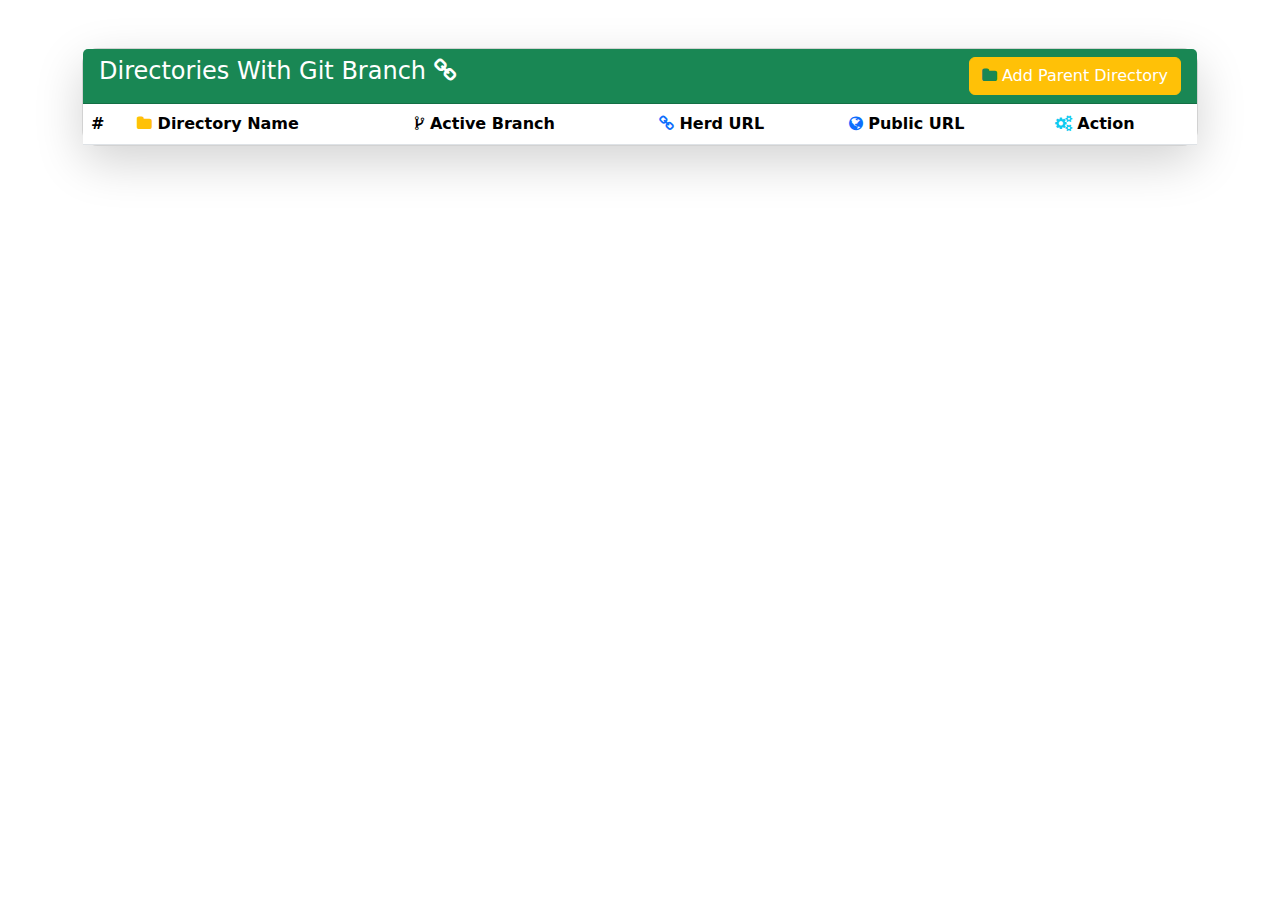
<file: index.html>
<!DOCTYPE html>
<html lang="en">
  <head>
    <meta charset="UTF-8" />
    <title>Attractive Bootstrap 5 Table</title>
    <link
      rel="stylesheet"
      href="https://cdnjs.cloudflare.com/ajax/libs/font-awesome/4.7.0/css/font-awesome.min.css"
    />
    <link
      href="https://cdn.jsdelivr.net/npm/bootstrap@5.3.3/dist/css/bootstrap.min.css"
      rel="stylesheet"
    />
    <style>
      .table thead {
        background-color: #343a40;
        color: white;
      }

      .table-hover tbody tr:hover {
        background-color: #f1f1f1;
      }

      .btn-group .btn {
        margin-right: 5px;
      }
    </style>
  </head>

  <body>
    <div class="container mt-5">
      <div class="card shadow-lg rounded-4">
        <div
          class="card-header bg-success text-white d-flex justify-content-left"
        >
          <h4 class="mb-0 me-auto">
            Directories With Git Branch <i class="fa fa-chain"></i>
          </h4>
          <button
            class="btn btn-warning text-white"
            id="add_parent_directory_btn"
          >
            <i class="fa fa-folder text-success"></i> Add Parent Directory
          </button>
          <div class="row d-none" id="add_parent_directory_group">
            <div class="col-8">
              <input
                type="text"
                class="form-control"
                placeholder="Parent Dir Path"
                id="parent_directory_path"
                name="parent_directory"
              />
            </div>
            <div class="col-2">
              <button class="btn btn-warning text-white" type="button" id="add">
                Add
              </button>
            </div>
          </div>
        </div>
        <div class="card-body p-0">
          <div class="table-responsive">
            <table
              class="table table-hover align-middle mb-0"
              id="directory-table"
            >
              <thead>
                <tr>
                  <th scope="col">#</th>
                  <th scope="col">
                    <i class="fa fa-folder text-warning"></i> Directory Name
                  </th>
                  <th scope="col">
                    <i class="fa fa-code-fork"></i> Active Branch
                  </th>
                  <th scope="col">
                    <i class="fa fa-chain text-primary"></i> Herd URL
                  </th>
                  <th scope="col">
                    <i class="fa fa-globe text-primary"></i> Public URL
                  </th>
                  <th scope="col">
                    <i class="fa fa-cogs text-info"></i> Action
                  </th>
                </tr>
              </thead>
              <tbody></tbody>
            </table>
          </div>
        </div>
      </div>

      <!--modal-->
      <!-- Button trigger modal -->
      <!-- <button
        type="button"
        class="btn btn-primary"
        data-bs-toggle="modal"
        data-bs-target="#staticBackdrop"
      >
        Launch static backdrop modal
      </button> -->

      <!-- Modal -->
      <div
        class="modal fade"
        id="cloneDirectoryModal"
        data-bs-backdrop="static"
        data-bs-keyboard="false"
        tabindex="-1"
        aria-labelledby="cloneDirectoryModalLabel"
        aria-hidden="true"
      >
        <div class="modal-dialog">
          <div class="modal-content">
            <div class="modal-header">
              <h5 class="modal-title" id="cloneDirectoryModalLabel">
                Clone Directory <i class="fa fa-copy"></i>
              </h5>
              <button
                type="button"
                class="btn-close"
                data-bs-dismiss="modal"
                aria-label="Close"
              ></button>
            </div>
            <div class="modal-body">
                <form id="clone_dir_form">

              <div class="row">
                  <div class="col-12">
                    <label class="form-label">New Directory Name: <span class="text-danger">*</span></label>
                    <input
                      type="text"
                      name="new_dir_name"
                      id="new_dir_name"
                      class="form-control"
                      placeholder="Enter New Directory Name"
                      required
                    />
                  </div>
                  <input type="hidden" id="dir_path">
                <div class="col-12 text-end pt-2">
                  <button
                    type="button"
                    class="btn btn-danger text-white"
                    data-bs-dismiss="modal"
                  >
                    Close
                  </button>
                  <button class="btn btn-success text-white" type="submit">
                    Clone
                  </button>
                </div>
                </form>

              </div>
            </div>
          </div>
        </div>
      </div>
    </div>

    <script
      src="https://cdn.jsdelivr.net/npm/bootstrap@5.0.2/dist/js/bootstrap.bundle.min.js"
      integrity="sha384-MrcW6ZMFYlzcLA8Nl+NtUVF0sA7MsXsP1UyJoMp4YLEuNSfAP+JcXn/tWtIaxVXM"
      crossorigin="anonymous"
    ></script>

    <!-- Option 2: Separate Popper and Bootstrap JS -->

    <script
      src="https://cdn.jsdelivr.net/npm/@popperjs/core@2.9.2/dist/umd/popper.min.js"
      integrity="sha384-IQsoLXl5PILFhosVNubq5LC7Qb9DXgDA9i+tQ8Zj3iwWAwPtgFTxbJ8NT4GN1R8p"
      crossorigin="anonymous"
    ></script>
    <script
      src="https://cdn.jsdelivr.net/npm/bootstrap@5.0.2/dist/js/bootstrap.min.js"
      integrity="sha384-cVKIPhGWiC2Al4u+LWgxfKTRIcfu0JTxR+EQDz/bgldoEyl4H0zUF0QKbrJ0EcQF"
      crossorigin="anonymous"
    ></script>

    <script
      src="https://code.jquery.com/jquery-3.7.1.min.js"
      integrity="sha256-/JqT3SQfawRcv/BIHPThkBvs0OEvtFFmqPF/lYI/Cxo="
      crossorigin="anonymous"
    ></script>
    <script src="public/js/index.js"></script>
    <script>
      $(document).ready(function () {
        $('[data-bs-toggle="popover"]').popover("show");
      });
    </script>
  </body>
</html>
</file>
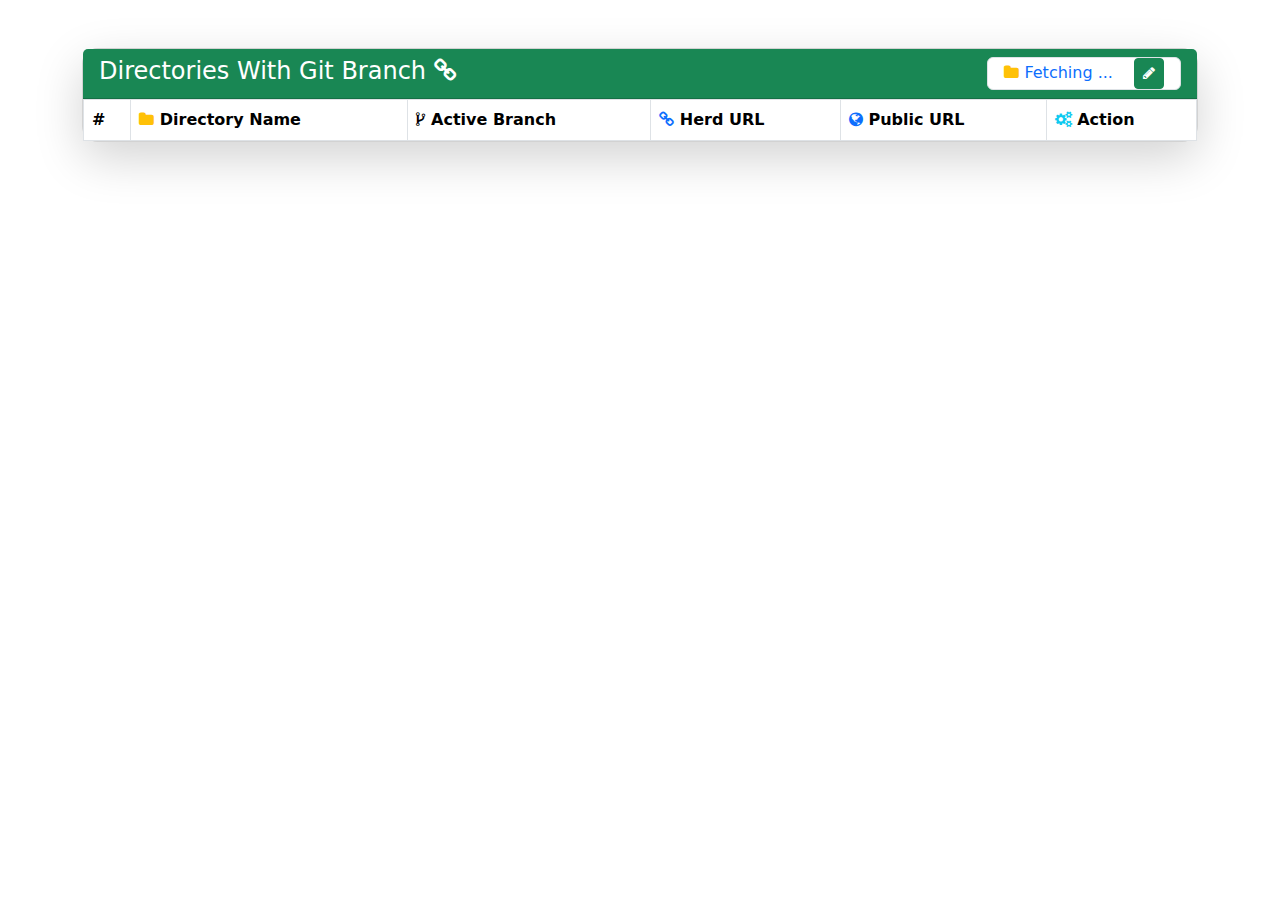
<file: public/index.html>
<!DOCTYPE html>
<html lang="en">
  <head>
    <meta charset="UTF-8" />
    <title>URL-Master</title>
    <link
      rel="stylesheet"
      href="https://cdnjs.cloudflare.com/ajax/libs/font-awesome/4.7.0/css/font-awesome.min.css"
    />
    <link
      href="https://cdn.jsdelivr.net/npm/bootstrap@5.3.3/dist/css/bootstrap.min.css"
      rel="stylesheet"
    />
    <style>
      .table thead {
        background-color: #343a40;
        color: white;
      }

      .table-hover tbody tr:hover {
        background-color: #f1f1f1;
      }

      .btn-group .btn {
        margin-right: 5px;
      }
    </style>
  </head>

  <body>
    <div class="container mt-5">
      <div class="card shadow-lg rounded-4">
        <div
          class="card-header bg-success text-white d-flex justify-content-left"
        >
          <h4 class="mb-0 me-auto">
            Directories With Git Branch <i class="fa fa-chain"></i>
          </h4>
          <div class="bg-white rounded border px-3" >
            <i class="fa fa-folder text-warning"></i> <span class="text-primary" style="cursor: pointer;" id="open-parent-dir" data-dir_path="">Fetching ...</span>
            <button class="btn btn-success btn-sm ms-3" id="add_parent_directory_btn">
            <i class="fa fa-pencil text-white" ></i>
            </button>
          </div>
          
          <div class="row d-none" id="add_parent_directory_group">
            <div class="col-8">
              <input
                type="text"
                class="form-control"
                placeholder="Parent Dir Path"
                id="parent_directory_path"
                name="parent_directory"
              />
            </div>
            <div class="col-2">
              <button class="btn btn-warning text-white" type="button" id="add">
                Add
              </button>
            </div>
            <div class="col-2">
              <button class="btn btn-danger text-white" type="button" id="close-add-parent-dir">
                <i class="fa fa-close text-white"></i>
              </button>
            </div>
          </div>
        </div>
        <div class="card-body p-0">
          <div class="table-responsive">
            <table
              class="table table-hover align-middle mb-0 table-bordered"
              id="directory-table"
            >
              <thead>
                <tr>
                  <th scope="col">#</th>
                  <th scope="col">
                    <i class="fa fa-folder text-warning"></i> Directory Name
                  </th>
                  <th scope="col">
                    <i class="fa fa-code-fork"></i> Active Branch
                  </th>
                  <th scope="col">
                    <i class="fa fa-chain text-primary"></i> Herd URL
                  </th>
                  <th scope="col">
                    <i class="fa fa-globe text-primary"></i> Public URL
                  </th>
                  <th scope="col">
                    <i class="fa fa-cogs text-info"></i> Action
                  </th>
                </tr>
              </thead>
              <tbody></tbody>
            </table>
          </div>
        </div>
      </div>

      <!--modal-->
      <!-- Button trigger modal -->
      <!-- <button
        type="button"
        class="btn btn-primary"
        data-bs-toggle="modal"
        data-bs-target="#staticBackdrop"
      >
        Launch static backdrop modal
      </button> -->

      <!-- Modal -->
      <div
        class="modal fade"
        id="cloneDirectoryModal"
        data-bs-backdrop="static"
        data-bs-keyboard="false"
        tabindex="-1"
        aria-labelledby="cloneDirectoryModalLabel"
        aria-hidden="true"
      >
        <div class="modal-dialog">
          <div class="modal-content">
            <div class="modal-header">
              <h5 class="modal-title" id="cloneDirectoryModalLabel">
                Clone Directory <i class="fa fa-copy"></i>
              </h5>
              <button
                type="button"
                class="btn-close"
                data-bs-dismiss="modal"
                aria-label="Close"
              ></button>
            </div>
            <div class="modal-body">
                <form id="clone_dir_form">

              <div class="row">
                  <div class="col-12">
                    <label class="form-label">New Directory Name: <span class="text-danger">*</span></label>
                    <input
                      type="text"
                      name="new_dir_name"
                      id="new_dir_name"
                      class="form-control"
                      placeholder="Enter New Directory Name"
                      required
                    />
                  </div>
                  <input type="hidden" id="dir_path">
                <div class="col-12 text-end pt-2">
                  <button
                    type="button"
                    class="btn btn-danger text-white"
                    data-bs-dismiss="modal"
                  >
                    Close
                  </button>
                  <button class="btn btn-success text-white" type="submit">
                    Clone
                  </button>
                </div>
                </form>

              </div>
            </div>
          </div>
        </div>
      </div>
    </div>

    <script
      src="https://cdn.jsdelivr.net/npm/bootstrap@5.0.2/dist/js/bootstrap.bundle.min.js"
      integrity="sha384-MrcW6ZMFYlzcLA8Nl+NtUVF0sA7MsXsP1UyJoMp4YLEuNSfAP+JcXn/tWtIaxVXM"
      crossorigin="anonymous"
    ></script>

    <!-- Option 2: Separate Popper and Bootstrap JS -->

    <script
      src="https://cdn.jsdelivr.net/npm/@popperjs/core@2.9.2/dist/umd/popper.min.js"
      integrity="sha384-IQsoLXl5PILFhosVNubq5LC7Qb9DXgDA9i+tQ8Zj3iwWAwPtgFTxbJ8NT4GN1R8p"
      crossorigin="anonymous"
    ></script>
    <script
      src="https://cdn.jsdelivr.net/npm/bootstrap@5.0.2/dist/js/bootstrap.min.js"
      integrity="sha384-cVKIPhGWiC2Al4u+LWgxfKTRIcfu0JTxR+EQDz/bgldoEyl4H0zUF0QKbrJ0EcQF"
      crossorigin="anonymous"
    ></script>

    <script
      src="https://code.jquery.com/jquery-3.7.1.min.js"
      integrity="sha256-/JqT3SQfawRcv/BIHPThkBvs0OEvtFFmqPF/lYI/Cxo="
      crossorigin="anonymous"
    ></script>
    <script src="js/index.js"></script>
    <script>
      $(document).ready(function () {
        $('[data-bs-toggle="popover"]').popover("show");
      });
    </script>
  </body>
</html>
</file>
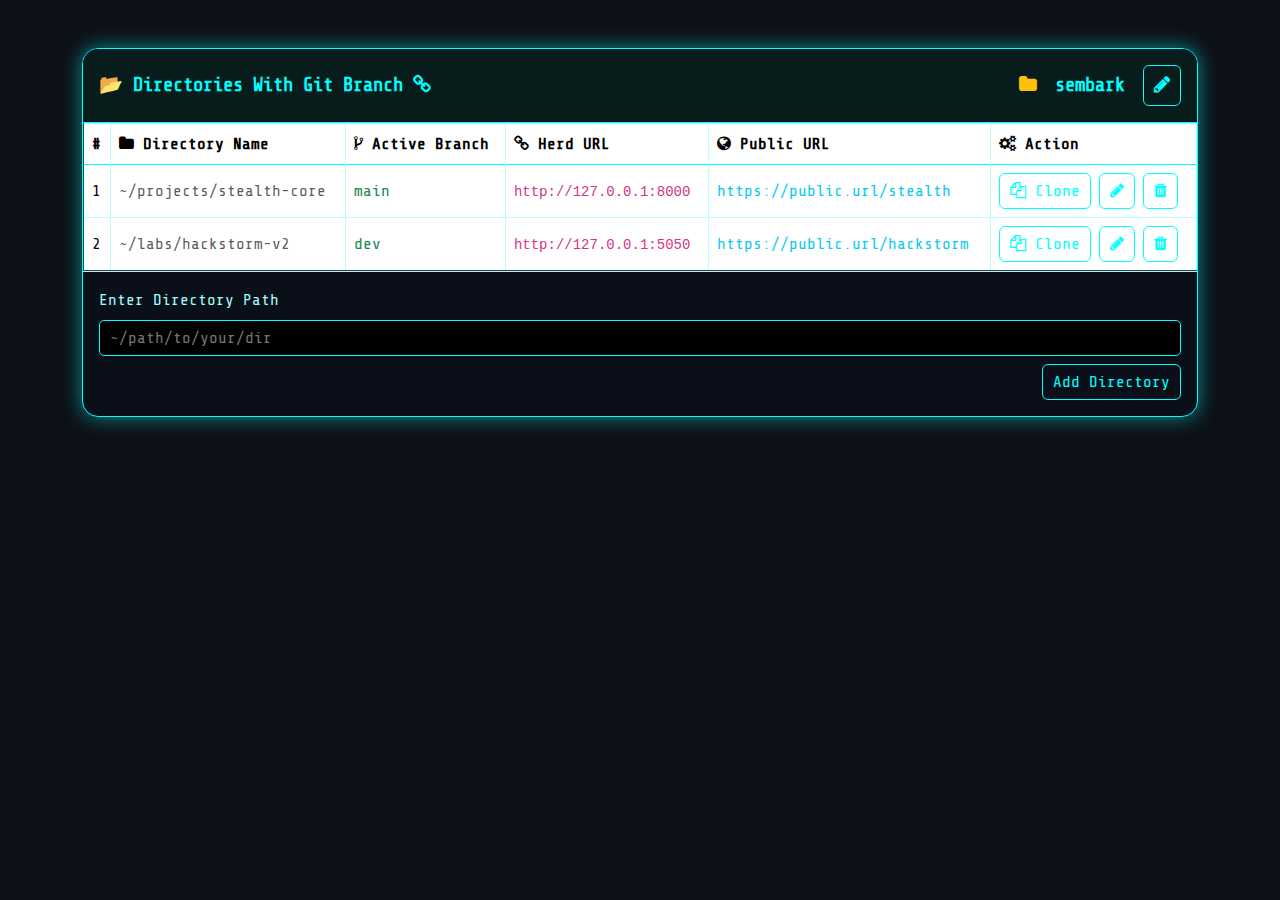
<file: urlmaster/public/index.html>
<!DOCTYPE html>
<html lang="en">
  <head>
    <meta charset="UTF-8" />
    <title>URL-Master</title>
    <link
      rel="stylesheet"
      href="https://cdnjs.cloudflare.com/ajax/libs/font-awesome/4.7.0/css/font-awesome.min.css"
    />
    <link
      href="https://cdn.jsdelivr.net/npm/bootstrap@5.3.3/dist/css/bootstrap.min.css"
      rel="stylesheet"
    />
    <link
      href="https://fonts.googleapis.com/css2?family=Share+Tech+Mono&display=swap"
      rel="stylesheet"
    />
    <style>
      body {
        background-color: #0d1117;
        font-family: "Share Tech Mono", monospace;
        color: #00ffff;
      }

      .card {
        background-color: #0a0f1a;
        border: 1px solid #00ffff;
        border-radius: 1rem;
        box-shadow: 0 0 20px #00ffff88;
        overflow: hidden;
      }

      .card-header {
        background-color: #081c1c;
        border-bottom: 1px solid #00ffff;
        color: #00ffff;
        font-weight: bold;
        font-size: 1.2rem;
        display: flex;
        justify-content: space-between;
        align-items: center;
        padding: 1rem;
      }

      .table thead {
        background-color: #0d1117;
        color: #00ffff;
        border-bottom: 1px solid #00ffff;
      }

      .table-bordered {
        border-color: #00ffff44;
      }

      .table-hover tbody tr:hover {
        background-color: #101e1e;
        color: #ffffff;
        text-shadow: 0 0 1px #00ffff;
      }

      .btn-glow {
        background: transparent;
        border: 1px solid #00ffff;
        color: #00ffff;
        padding: 5px 10px;
        border-radius: 6px;
        transition: 0.3s ease-in-out;
      }

      .btn-glow:hover {
        background-color: #00ffff;
        color: #0d1117;
        box-shadow: 0 0 10px #00ffff;
      }

      .input-glow {
        background-color: #000;
        border: 1px solid #00ffff;
        color: #00ffff;
        border-radius: 5px;
        padding: 5px 10px;
        width: 100%;
      }

      .input-glow:focus {
        outline: none;
        box-shadow: 0 0 8px #00ffff;
        background-color: #0d1117;
      }

      .modal-content {
        background-color: #0a0f1a;
        color: #00ffff;
        border: 1px solid #00ffff;
        box-shadow: 0 0 20px #00ffff88;
      }

      .form-label {
        color: #a0fefb;
      }

      .btn-close {
        filter: invert(1);
      }
    </style>
  </head>
  <body>
    <div class="container mt-5">
      <div class="card">
        <div class="card-header">
          <span
            >📂 Directories With Git Branch <i class="fa fa-chain"></i
          ></span>
          <div>
            <i class="fa fa-folder text-warning"></i>
            <span class="ms-2" id="open-parent-dir">sembark</span>
            <button class="btn-glow ms-2"><i class="fa fa-pencil"></i></button>
          </div>
        </div>
        <div class="card-body p-0">
          <div class="table-responsive">
            <table
              class="table table-hover align-middle mb-0 table-bordered text-nowrap"
            >
              <thead>
                <tr>
                  <th>#</th>
                  <th><i class="fa fa-folder"></i> Directory Name</th>
                  <th><i class="fa fa-code-fork"></i> Active Branch</th>
                  <th><i class="fa fa-chain"></i> Herd URL</th>
                  <th><i class="fa fa-globe"></i> Public URL</th>
                  <th><i class="fa fa-cogs"></i> Action</th>
                </tr>
              </thead>
              <tbody>
                <tr>
                  <td>1</td>
                  <td>
                    <span class="text-muted">~/projects/stealth-core</span>
                  </td>
                  <td><span class="text-success">main</span></td>
                  <td><code>http://127.0.0.1:8000</code></td>
                  <td>
                    <a href="#" class="text-decoration-none text-info"
                      >https://public.url/stealth</a
                    >
                  </td>
                  <td>
                    <div class="d-flex gap-2">
                      <button class="btn-glow">
                        <i class="fa fa-copy"></i> Clone
                      </button>
                      <button class="btn-glow">
                        <i class="fa fa-pencil"></i>
                      </button>
                      <button class="btn-glow">
                        <i class="fa fa-trash"></i>
                      </button>
                    </div>
                  </td>
                </tr>
                <tr>
                  <td>2</td>
                  <td><span class="text-muted">~/labs/hackstorm-v2</span></td>
                  <td><span class="text-success">dev</span></td>
                  <td><code>http://127.0.0.1:5050</code></td>
                  <td>
                    <a href="#" class="text-decoration-none text-info"
                      >https://public.url/hackstorm</a
                    >
                  </td>
                  <td>
                    <div class="d-flex gap-2">
                      <button class="btn-glow">
                        <i class="fa fa-copy"></i> Clone
                      </button>
                      <button class="btn-glow">
                        <i class="fa fa-pencil"></i>
                      </button>
                      <button class="btn-glow">
                        <i class="fa fa-trash"></i>
                      </button>
                    </div>
                  </td>
                </tr>
              </tbody>
            </table>
          </div>
        </div>

        <!-- Input Field Example -->
        <div class="p-3 border-top">
          <label for="parent_directory_path" class="form-label"
            >Enter Directory Path</label
          >
          <input
            type="text"
            id="parent_directory_path"
            class="input-glow"
            placeholder="~/path/to/your/dir"
          />
          <div class="mt-2 text-end">
            <button class="btn-glow">Add Directory</button>
          </div>
        </div>
      </div>
    </div>
    <!-- Scripts -->
    <script src="https://cdn.jsdelivr.net/npm/bootstrap@5.0.2/dist/js/bootstrap.bundle.min.js"></script>
    <script src="https://code.jquery.com/jquery-3.7.1.min.js"></script>
    <script src="index.js"></script>
    <script>
      $(document).ready(function () {
        $('[data-bs-toggle="popover"]').popover("show");
      });
    </script>
  </body>
</html>
</file>
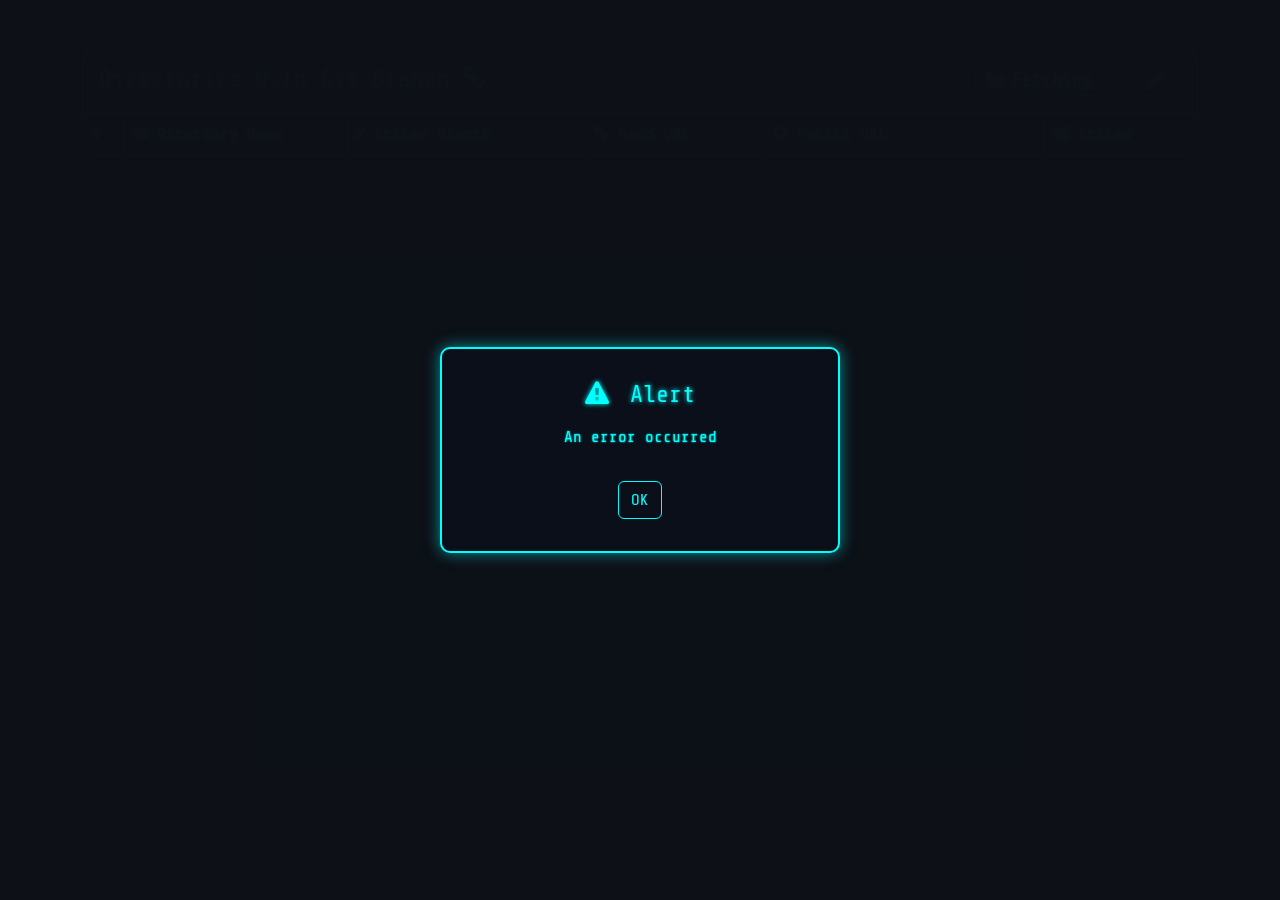
<file: urlmaster/public/index_1.html>
<!DOCTYPE html>
<html lang="en">
  <head>
    <meta charset="UTF-8" />
    <title>URL-Master</title>
    <link
      rel="stylesheet"
      href="https://cdnjs.cloudflare.com/ajax/libs/font-awesome/4.7.0/css/font-awesome.min.css"
    />
    <link
      href="https://cdn.jsdelivr.net/npm/bootstrap@5.3.3/dist/css/bootstrap.min.css"
      rel="stylesheet"
    />
    <link
      href="https://fonts.googleapis.com/css2?family=Share+Tech+Mono&display=swap"
      rel="stylesheet"
    />
    <link href="style.css" rel="stylesheet" />
  </head>
  <body>
    <!-- Hacker Loading Overlay -->
    <div id="hacker-loader" class="hacker-loader d-none">
      <div class="loader-content">
        <span class="loading-text"
          >Please wait<span class="dots">...</span></span
        >
      </div>
    </div>
    <!-- Hacker Alert Dialog -->
    <div id="hacker-alert" class="hacker-alert d-none">
      <div class="hacker-alert-box">
        <h5><i class="fa fa-exclamation-triangle me-2"></i> Alert</h5>
        <p id="hacker-alert-message">This is a warning message!</p>
        <button class="btn btn-hacker mt-3" onclick="hideHackerAlert()">
          OK
        </button>
      </div>
    </div>

    <div class="container mt-5">
      <div class="card shadow-lg rounded-4">
        <div class="card-header d-flex justify-content-left flex-wrap gap-3">
          <h4 class="mb-0 me-auto">
            Directories With Git Branch <i class="fa fa-chain"></i>
          </h4>
          <div class="bg-white rounded border px-3 d-flex align-items-center">
            <i class="fa fa-folder text-cyan"></i>
            <span
              class="text-cyany ms-2"
              style="cursor: pointer"
              id="open-parent-dir"
              data-dir_path=""
              >Fetching ...</span
            >
            <i
              class="fa fa-pencil text-cyan fs-20 ms-3"
              role="button"
              id="add_parent_directory_btn"
            ></i>
          </div>

          <div class="row mt-3 d-none" id="add_parent_directory_group">
            <div class="col-8">
              <input
                type="text"
                class="form-control"
                placeholder="Enter Parent Dir Path"
                id="parent_directory_path"
                name="parent_directory"
              />
            </div>
            <div class="col-2">
              <button class="btn btn-warning text-cyan" type="button" id="add">
                Add
              </button>
            </div>
            <div class="col-2">
              <button
                class="btn btn-danger text-cyan"
                type="button"
                id="close-add-parent-dir"
              >
                <i class="fa fa-close text-cyan"></i>
              </button>
            </div>
          </div>
        </div>
        <div class="card-body p-0">
          <div class="table-responsive">
            <table
              class="table table-hover align-middle mb-0 table-bordered"
              id="directory-table"
            >
              <thead>
                <tr>
                  <th scope="col">#</th>
                  <th scope="col" style="width: 20% !important">
                    <i class="fa fa-folder text-cyan"></i> Directory Name
                  </th>
                  <th scope="col">
                    <i class="fa fa-code-fork"></i> Active Branch
                  </th>
                  <th scope="col">
                    <i class="fa fa-chain text-cyany"></i> Herd URL
                  </th>
                  <th scope="col" class="w-25">
                    <i class="fa fa-globe text-cyany"></i> Public URL
                  </th>
                  <th scope="col">
                    <i class="fa fa-cogs text-cyan"></i> Action
                  </th>
                </tr>
              </thead>
              <tbody></tbody>
            </table>
          </div>
        </div>
      </div>

      <!-- Modal -->
      <div
        class="modal fade"
        id="cloneDirectoryModal"
        data-bs-backdrop="static"
        data-bs-keyboard="false"
        tabindex="-1"
        aria-labelledby="cloneDirectoryModalLabel"
        aria-hidden="true"
      >
        <div class="modal-dialog">
          <div class="modal-content">
            <div class="modal-header">
              <h5 class="modal-title" id="cloneDirectoryModalLabel">
                Clone Directory <i class="fa fa-copy"></i>
              </h5>
              <button
                type="button"
                class="btn-close"
                data-bs-dismiss="modal"
                aria-label="Close"
              ></button>
            </div>
            <div class="modal-body">
              <form id="clone_dir_form">
                <div class="row">
                  <div class="col-12">
                    <label class="form-label"
                      >New Directory Name:
                      <span class="text-danger">*</span></label
                    >
                    <input
                      type="text"
                      name="new_dir_name"
                      id="new_dir_name"
                      class="form-control"
                      placeholder="Enter New Directory Name"
                      required
                    />
                  </div>
                  <input type="hidden" id="dir_path" />
                  <div class="col-12 text-end pt-2">
                    <button
                      type="button"
                      class="btn btn-danger text-cyan"
                      data-bs-dismiss="modal"
                    >
                      Close
                    </button>
                    <button class="btn btn-success text-cyan" type="submit">
                      Clone
                    </button>
                  </div>
                </div>
              </form>
            </div>
          </div>
        </div>
      </div>
    </div>

    <!-- Scripts -->
    <script src="https://cdn.jsdelivr.net/npm/bootstrap@5.0.2/dist/js/bootstrap.bundle.min.js"></script>
    <script
      src="https://code.jquery.com/jquery-3.7.1.min.js"
      crossorigin="anonymous"
    ></script>
    <script src="index.js"></script>
  </body>
</html>
</file>
<file: urlmaster/public/style.css>
body {
        background-color: #0d1117;
        font-family: "Share Tech Mono", monospace;
        color: #00ffff;
      }

      .card {
        background-color: #0a0f1a;
        border: 1px solid #00ffff;
        border-radius: 1rem;
        box-shadow: 0 0 20px #00ffff88;
        overflow: hidden;
      }

      .card-header {
        background-color: #081c1c;
        border-bottom: 1px solid #00ffff;
        color: #00ffff;
        font-weight: bold;
        font-size: 1.2rem;
        display: flex;
        justify-content: space-between;
        align-items: center;
        padding: 1rem;
      }

      .card-header .btn {
        margin-left: 10px;
      }

      .btn,
      .btn-sm {
        background: transparent !important;
        border: 1px solid #00ffff !important;
        color: #00ffff !important;
        transition: all 0.3s ease-in-out;
        font-family: "Share Tech Mono", monospace;
      }

      .btn:hover,
      .btn-sm:hover {
        background-color: #00ffff !important;
        color: #0d1117 !important;
        box-shadow: 0 0 10px #00ffff;
      }

      .btn-danger,
      .btn-warning,
      .btn-success {
        background: transparent !important;
        border-color: #00ffff !important;
        color: #00ffff !important;
      }

      .table thead {
        background-color: #0e1e1e;
        color: #00ffff;
        text-shadow: 0 0 2px #00ffff;
      }

      .table-hover tbody tr:hover {
        background-color: #112e2e;
        color: #ffffff;
      }

      .form-control {
        background-color: #000;
        border: 1px solid #00ffff;
        color: #00ffff;
        font-family: "Share Tech Mono", monospace;
      }

      .form-control:focus {
        background-color: #000;
        border: 1px solid #00ffff;
        box-shadow: 0 0 10px #00ffff;
        color: #00ffff;
      }

      .table-bordered {
        border-color: #00ffff44;
      }
      tbody {
        background: #081c1c !important;
      }

      .modal-content {
        background-color: #0a0f1a;
        color: #00ffff;
        border: 1px solid #00ffff;
        box-shadow: 0 0 20px #00ffff88;
      }
      tbody,
      td,
      tfoot,
      th,
      thead,
      tr {
        border-color: inherit;
        border-style: solid;
        border-width: 0;
        background: #081c1c !important;
      }

      .modal-header {
        border-bottom: 1px solid #00ffff;
      }

      .form-label {
        color: #a0fefb;
      }

      .btn-close {
        filter: invert(1);
      }

      .text-cyan {
        color: #00ffff !important;
      }

      .bg-white {
        background-color: #0d1117 !important;
      }

      .border {
        border: 1px solid #00ffff !important;
      }

      .table td,
      .table th {
        vertical-align: middle;
      }
      .table > :not(caption) > * > * {
        color: #00ffff;
      }
      .ellipsis {
        cursor: pointer;
        width: 200px;
        display: inline-block;
        white-space: nowrap;
        overflow: hidden;
        text-overflow: ellipsis;
      }
      input::placeholder {
        color: rgb(2, 101, 101) !important;
      }
     

      /* loading  */
      .hacker-loader {
  position: fixed;
  top: 0;
  left: 0;
  width: 100%;
  height: 100%;
  background-color: #0d1117dd;
  z-index: 9999;
  display: flex;
  justify-content: center;
  align-items: center;
}

.loader-content {
  padding: 30px 50px;
  border: 2px solid #00ffff;
  border-radius: 10px;
  background-color: #0a0f1a;
  box-shadow: 0 0 20px #00ffff88;
  text-align: center;
}

.loading-text {
  font-family: 'Share Tech Mono', monospace;
  font-size: 1.5rem;
  color: #00ffff;
  text-shadow: 0 0 5px #00ffff;
}

.dots::after {
  content: '';
  display: inline-block;
  width: 1ch;
  animation: dot-flash 1.2s steps(3, end) infinite;
}

@keyframes dot-flash {
  0% {
    content: '.';
  }
  33% {
    content: '..';
  }
  66% {
    content: '...';
  }
}

/* Hacker alert box */
.hacker-alert {
  position: fixed;
  top: 0;
  left: 0;
  width: 100%;
  height: 100%;
  background-color: rgba(13, 17, 23, 0.95);
  display: flex;
  justify-content: center;
  align-items: center;
  z-index: 10500;
}

.hacker-alert-box {
  background-color: #0a0f1a;
  border: 2px solid #00ffff;
  color: #00ffff;
  padding: 2rem;
  border-radius: 10px;
  box-shadow: 0 0 15px #00ffff88;
  text-align: center;
  width: 100%;
  max-width: 400px;
  font-family: 'Share Tech Mono', monospace;
}

.hacker-alert-box h5 {
  font-size: 1.5rem;
  margin-bottom: 1rem;
  text-shadow: 0 0 5px #00ffff;
}

#hacker-alert-message {
  font-size: 1rem;
  text-shadow: 0 0 2px #00ffff;
}

.btn-hacker {
  background-color: transparent !important;
  border: 1px solid #00ffff !important;
  color: #00ffff !important;
  font-family: 'Share Tech Mono', monospace;
  transition: all 0.3s ease-in-out;
}

.btn-hacker:hover {
  background-color: #00ffff !important;
  color: #0d1117 !important;
  box-shadow: 0 0 10px #00ffff;
}
</file>
